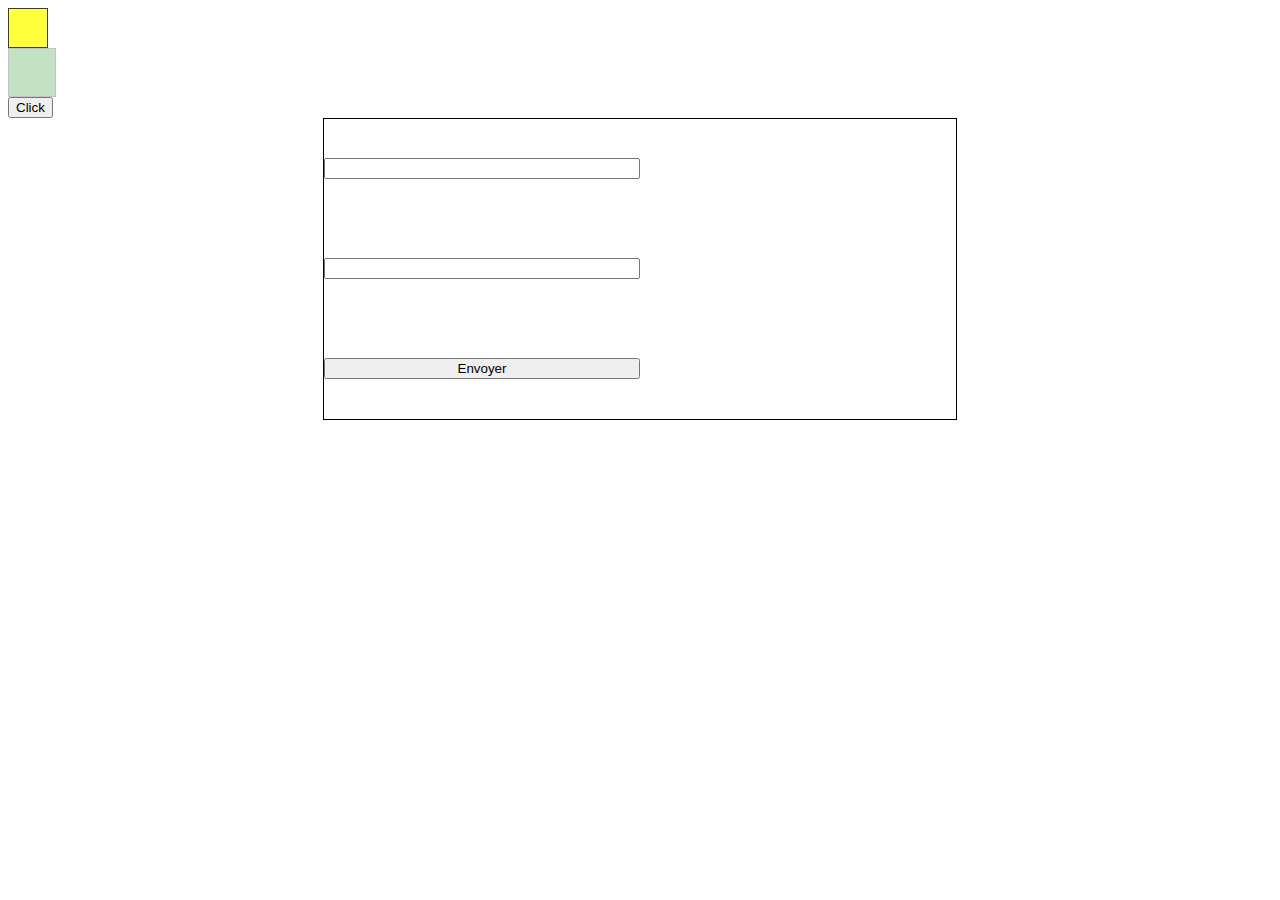
<file: index.html>
<!DOCTYPE html>
<html lang="en">
<head>
    <meta charset="UTF-8">
    <meta name="viewport" content="width=device-width, initial-scale=1.0">
    <title>Document</title>
    <link rel="stylesheet" href="style.css">
</head>
<body>
    <div id="div1"></div>
    <div id="div2"></div>
    <button>Click</button>

    <divn class="border">
        <form action="" class="column">
            <input type="email" name="email" id="email">
            <input type="password" name="password" id="password">
            <button id="sendData">Envoyer</button>
        </form>
    </div>
    <script src="https://ajax.googleapis.com/ajax/libs/jquery/3.5.1/jquery.min.js"></script>
    <script src="main.js"></script>
</body>
</html>
</file>
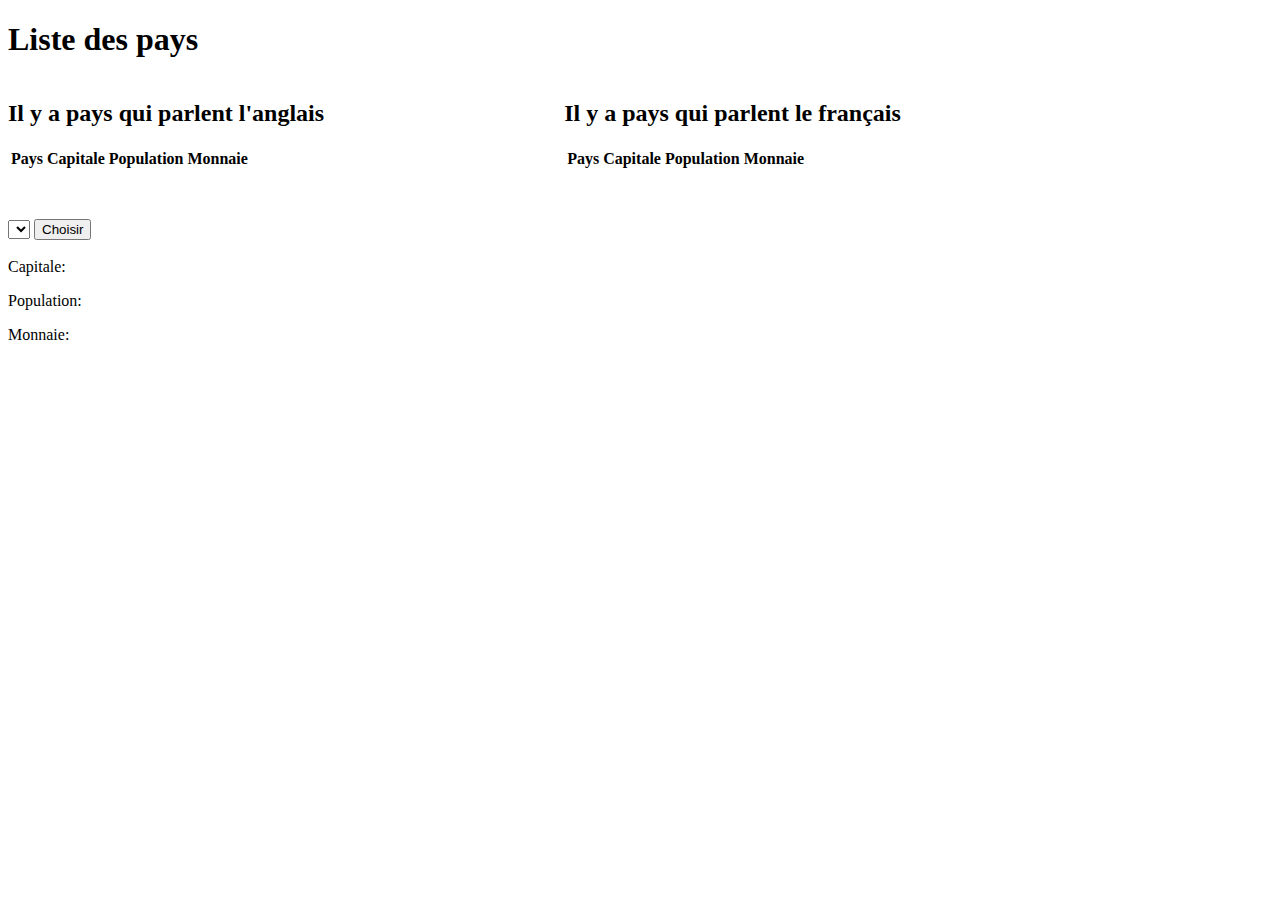
<file: country/index.html>
<!DOCTYPE html>
<html lang="en">
<head>
    <meta charset="UTF-8">
    <meta name="viewport" content="width=device-width, initial-scale=1.0">
    <title>Document</title>
    <style>
        [table]{
            display: flex;
            flex-direction: row;
        }
        div{
            width: 44%;
            display: block;
        }
        [formulaire]{
            margin-top: 3rem;
            min-height: 30rem;
            display: inline-block;
        }
    </style>
</head>
<body>
    <h1>Liste des pays</h1>
    <section table>
        <div>

            <h2>Il y a <span id="countEn"></span> pays qui parlent l'anglais</h2>
            <table>
                <thead>
                    <tr>
                        <th>Pays</th>
                        <th>Capitale</th>
                        <th>Population</th>
                        <th>Monnaie</th>
                    </tr>
                </thead>
                <tbody id="tableEn">
                    
                </tbody>
            </table>
        </div>
        <div>

            <h2>Il y a <span id="countFr"></span> pays qui parlent le français</h2>
            <table>
                <thead>
                    <tr>
                        <th>Pays</th>
                        <th>Capitale</th>
                        <th>Population</th>
                        <th>Monnaie</th>
                    </tr>
                </thead>
                <tbody id="tableFr">
                    
                </tbody>
            </table>
        </div>
        </section>
        <section formulaire>
            <form>
                <select name="pays" id="chooseCountry"></select>
                <button id="submitCountry">Choisir</button>
            </form>
            <div id="showCountry">
                <h3 id="countryName"></h3>
                <p>Capitale: <span id="countryCapital"></span></p>
                <p>Population: <span id="countryPop"></span></p>
                <p>Monnaie: <span id="countryCur"></span></p>
            </div>
        </section>
        <script src="https://ajax.googleapis.com/ajax/libs/jquery/3.5.1/jquery.min.js"></script>
        <script src="main.js"></script>
    </body>
    </html>
</file>
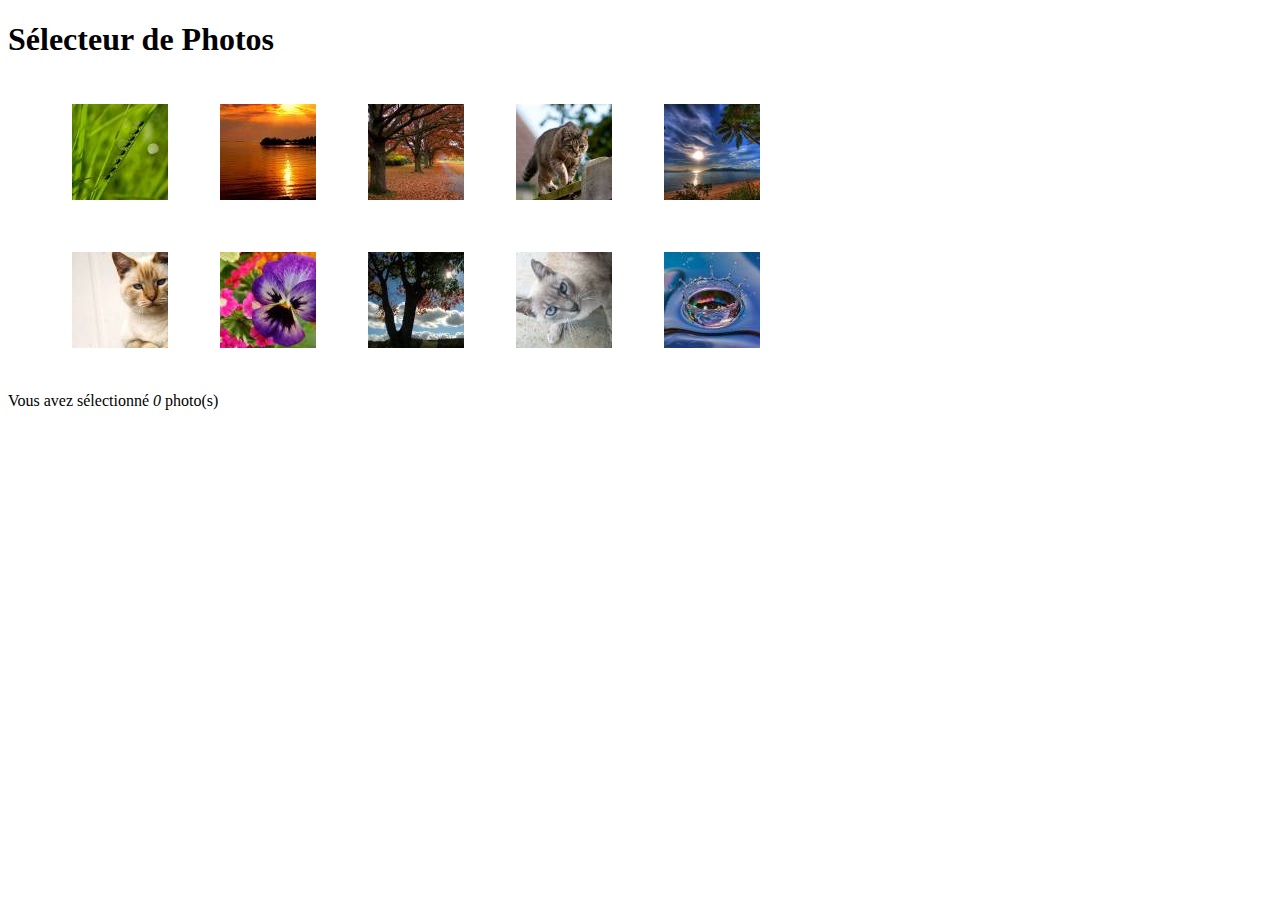
<file: selecteur/index.html>
<!DOCTYPE html>
<html>
<head>
	<meta charset="utf-8">
	<link rel="stylesheet" type="text/css" href="css/style.css">
	<title>Selecteur de photos</title>
</head>
<body>
<h1>Sélecteur de Photos</h1>
<ul id="photo-list">
	<li><img src="images/1.jpg"></li>
	<li><img src="images/2.jpg"></li>
	<li><img src="images/3.jpg"></li>
	<li><img src="images/4.jpg"></li>
	<li><img src="images/5.jpg"></li>
	<li><img src="images/6.jpg"></li>
	<li><img src="images/7.jpg"></li>
	<li><img src="images/8.jpg"></li>
	<li><img src="images/9.jpg"></li>
	<li><img src="images/10.jpg"></li>
</ul>
<p>Vous avez sélectionné <span id="total">0</span> photo(s)</p>
<script src="https://ajax.googleapis.com/ajax/libs/jquery/3.5.1/jquery.min.js"></script>
<script src="js/main.js"></script>
</body>
</html>
</file>
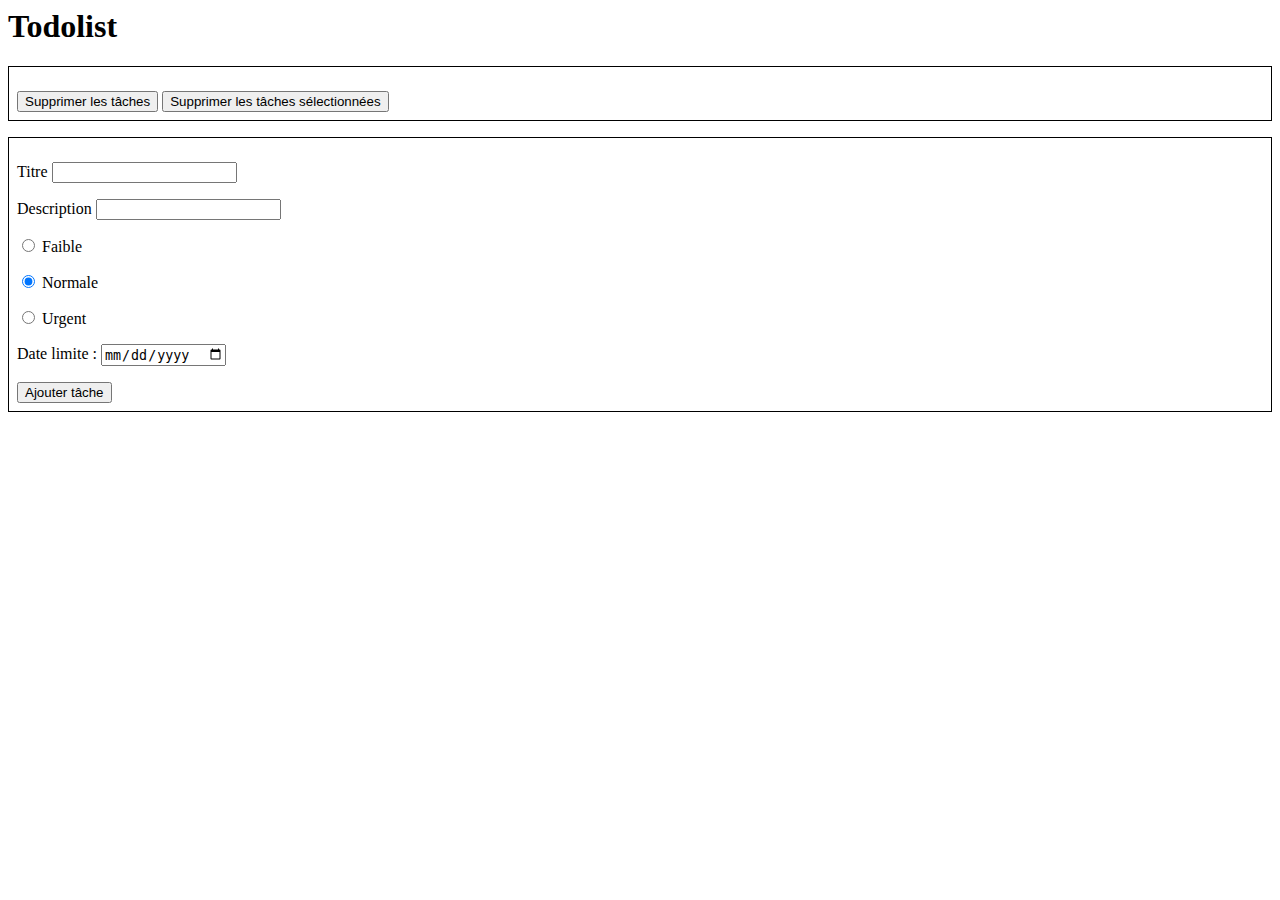
<file: todolist/index.html>
<html>
	<head>
        <meta charset="utf8">
		<style>
			form{
				border: 1px solid black;
				padding: 8px;
			}

			select{
				text-transform: capitalize;
			}

			.urgent{
				color: red;
			}
	
			.faible{
				color: green;
			}
			.prio{
				text-transform: uppercase;
			}

			ul li p{
				display: none;
			}

			ul li:hover p{
				display: inline;
			}

			input:checked + label{
				text-decoration: line-through;
			}
		</style>
	</head>
	<body>
		<h1>Todolist</h1>
		
		<form id="tasks">
            <ul>

            </ul>
            <button id="deleteAll">Supprimer les tâches</button>
            <button id="deleteSome">Supprimer les tâches sélectionnées</button>
		</form>


		<form id="addTask">
			<p>
				Titre <input type="text" name="titre">
			</p>
			<p>
				Description <input type="text" name="desc"> 
			</p>
			<p>				
				<input type="radio" name="urgence" value="faible"> Faible
			</p>
			<p>
				<input type="radio" name="urgence" value="normale" checked> Normale
			</p>
			<p>
				<input type="radio" name="urgence" value="urgent"> Urgent
			</p>
			<p>	
				Date limite : 
                <input type="date" name="date" id="date">
			</p>
			<button id="sendData">Ajouter tâche</button>
        </form>
        <script src="https://ajax.googleapis.com/ajax/libs/jquery/3.5.1/jquery.min.js"></script>
        <script src="main.js"></script>
	</body>
</html>
</file>
<file: style.css>
.big{
    width: 200px;
    height:200px;
    background-color: green;
    border: 1px solid black;
}
.small{
    width: 50px;
    height:50px;
    background-color: blue;
}
#div1{
    display: none;
}
.border{
    border: 1px solid black;
    height: 300px;
    width: 50%;
    margin: auto;
    display: block;
}
.column{
    display: flex;
    flex-direction: column;
    justify-content: space-around;
    height: 300px;
    width: 50%;
}
</file>
<file: selecteur/css/style.css>
body{
	width: 800px;
}

li{
	margin: 1em;
	padding: 0.5em;
	display: inline-block;
	list-style-type: none;
	
}
span{
	font-style: italic;
}
.nbselect{
	color: red;
	font-weight: bold;
}
.selected{
	background-color: forestgreen;
	transition: background-color 1s;
}
.hover{
	background-color: silver
}
</file>
